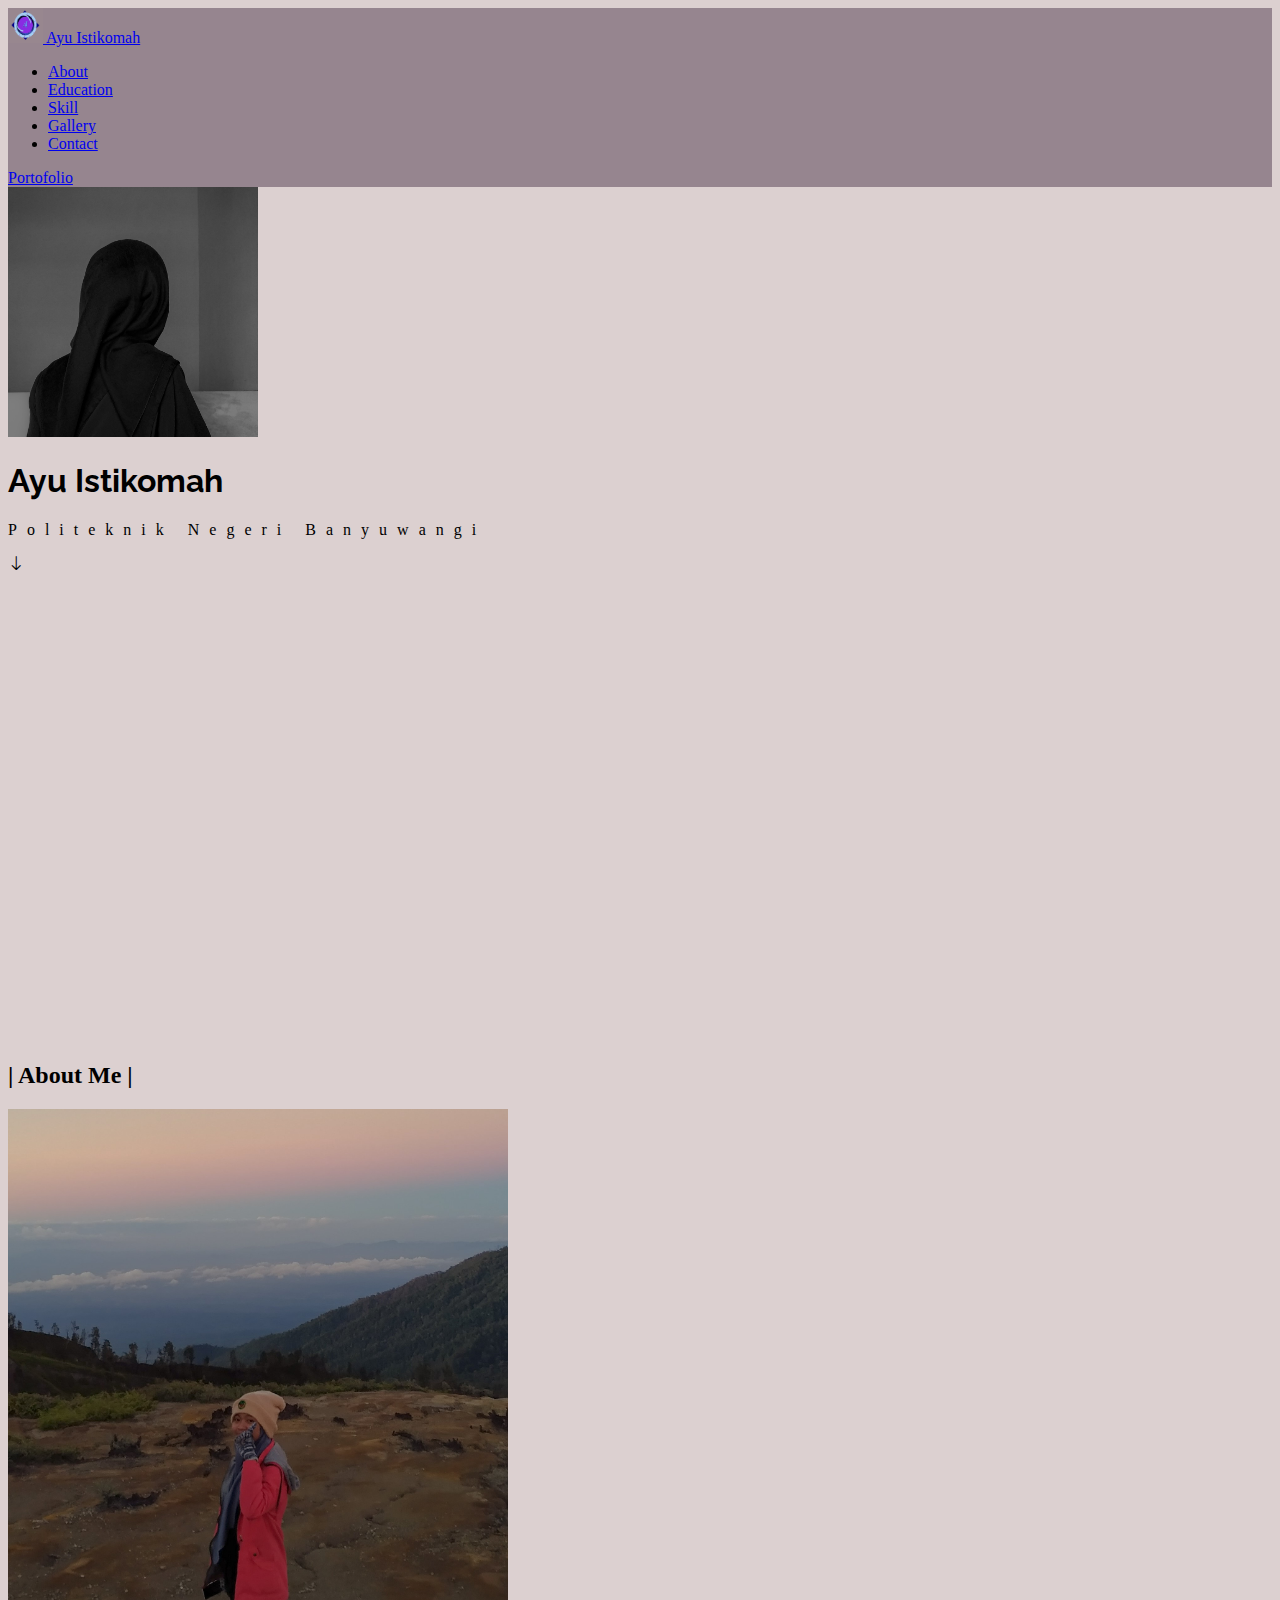
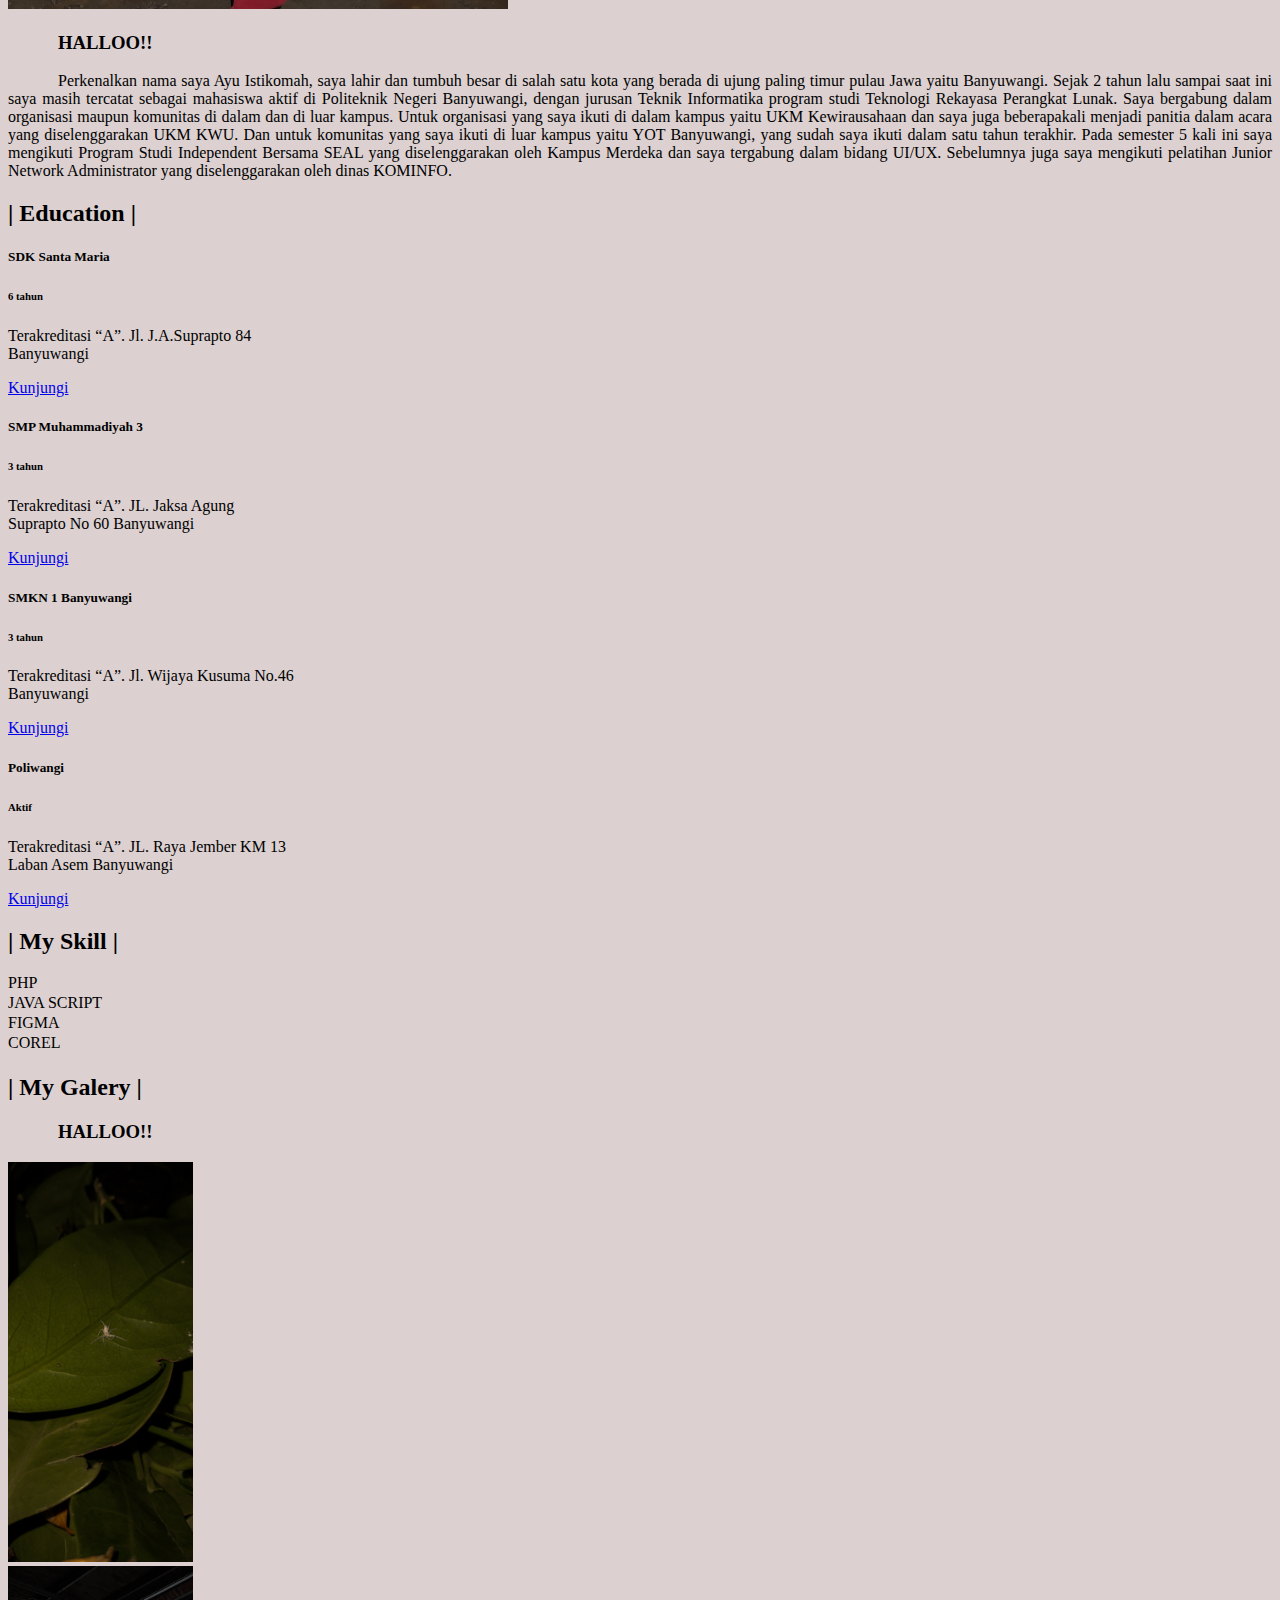
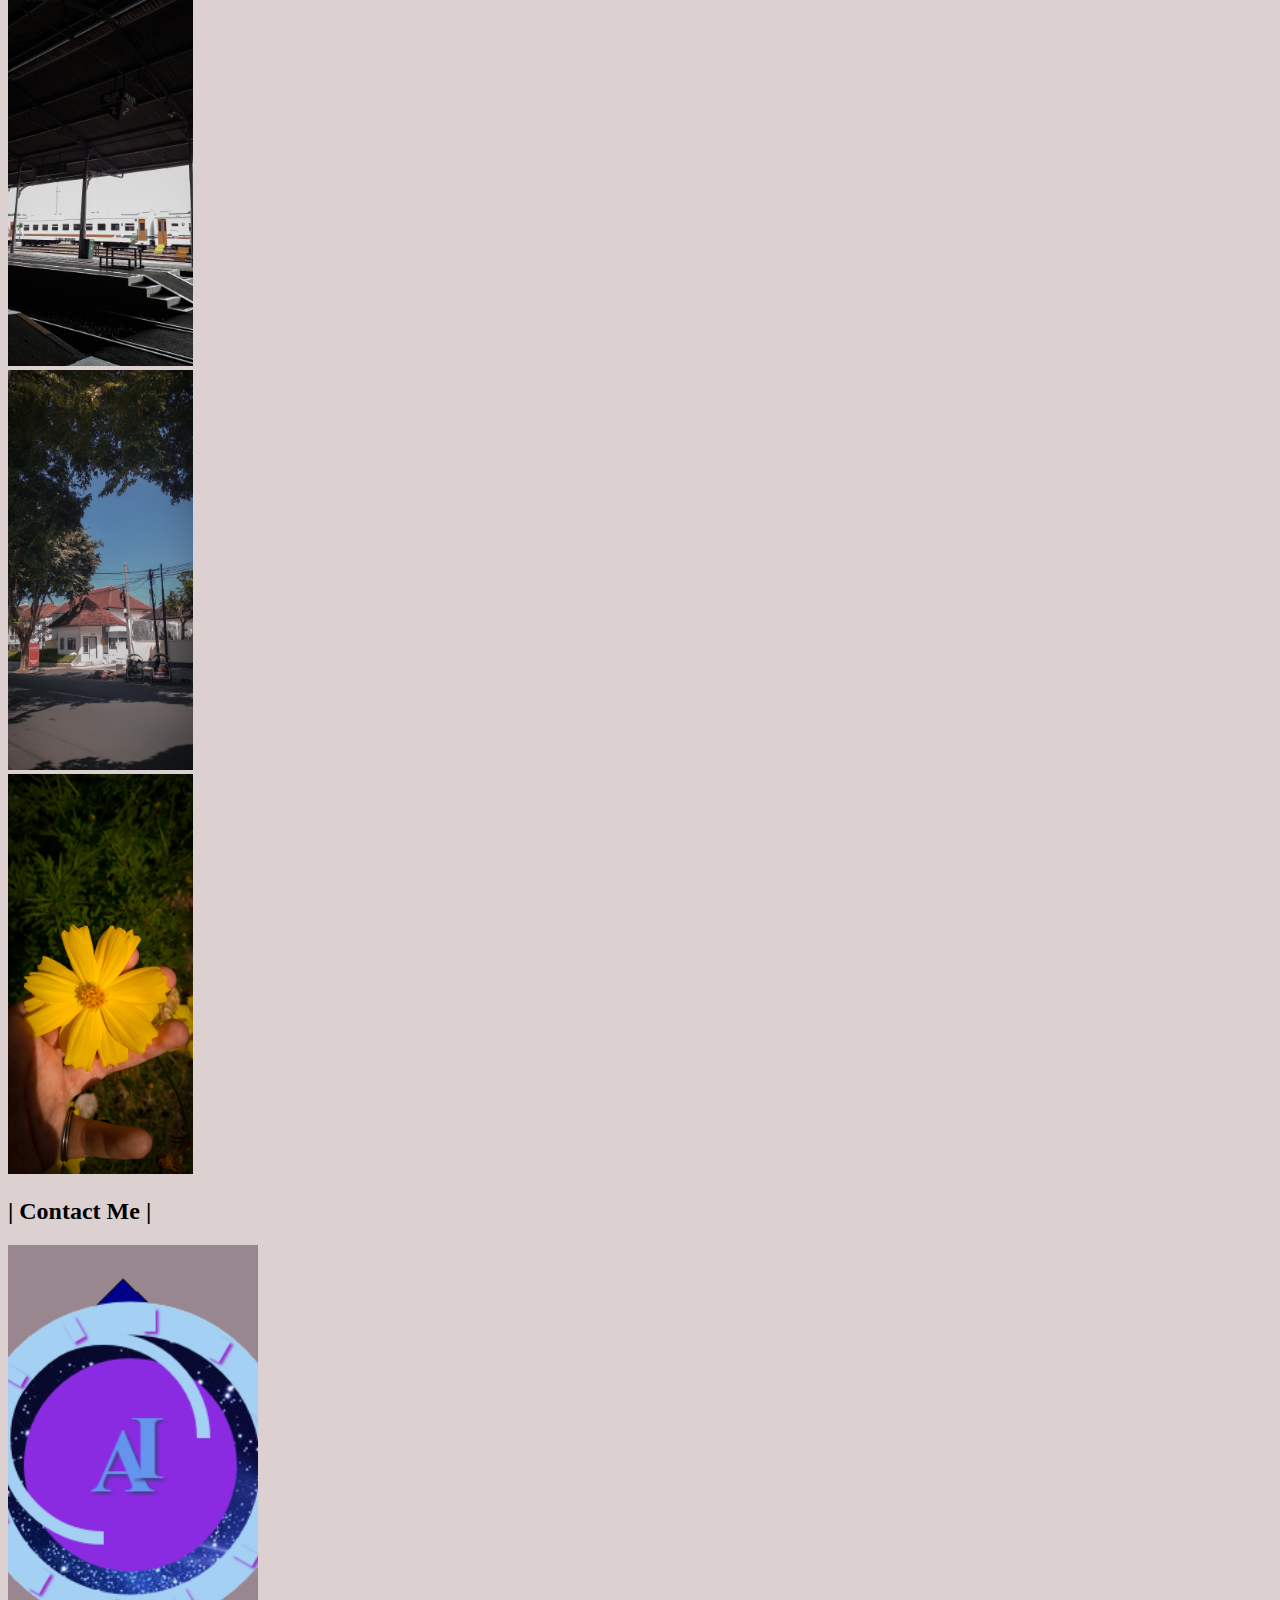
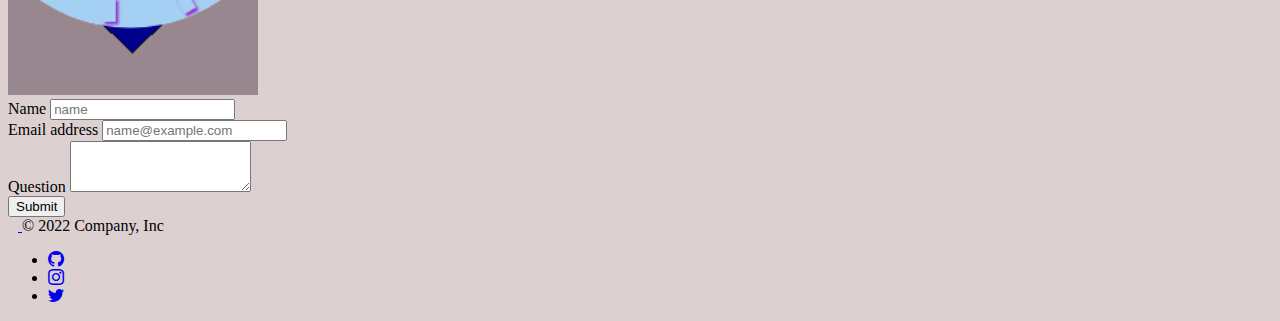
<file: index.html>
<!DOCTYPE html>
<html lang="en">
  <head>
    <meta charset="utf-8" />
    <meta name="viewport" content="width=device-width, initial-scale=1" />
    <title>Biodata Ayu Istikomah</title>
    <link href="https://cdn.jsdelivr.net/npm/bootstrap@5.2.2/dist/css/bootstrap.min.css" rel="stylesheet" integrity="sha384-Zenh87qX5JnK2Jl0vWa8Ck2rdkQ2Bzep5IDxbcnCeuOxjzrPF/et3URy9Bv1WTRi" crossorigin="anonymous" />
    <link rel="stylesheet" href="style.css" />
    <link rel="stylesheet" href="https://cdn.jsdelivr.net/npm/bootstrap-icons@1.9.1/font/bootstrap-icons.css" />
    <!-- FONT -->
    <link rel="preconnect" href="https://fonts.googleapis.com" />
    <link rel="preconnect" href="https://fonts.gstatic.com" crossorigin />
    <link href="https://fonts.googleapis.com/css2?family=Raleway:ital,wght@0,100;0,200;0,300;0,400;0,500;0,600;0,700;0,800;0,900;1,100;1,200;1,300;1,400;1,500;1,600;1,700;1,800;1,900&display=swap" rel="stylesheet" />
  </head>
  <body class="body">
    <!-- NAVBAR -->
    <nav id="navbar" class="navbar navbar-expand-lg shadow-sm sticky-top">
      <div class="container-fluid">
        <a class="navbar-brand fw-bold tex t-dark" href="#">
          <img src="assets/image/logo2.png" alt="Logo" width="35" height="35" class="d-inline-block align-text-top rounded-circle" />
          Ayu Istikomah
        </a>
        <div class="collapse navbar-collapse" id="navbarNav">
          <ul class="navbar-nav mx-auto">
            <!-- about -->
            <li class="nav-item">
              <a class="nav-link active fw-bold text-dark" aria-current="page" href="#about">About</a>
            </li>
            <!-- edu -->
            <li class="nav-item">
              <a class="nav-link active fw-bold tex t-dark" aria-current="page" href="#education">Education</a>
            </li>
            <!-- skill -->
            <li class="nav-item">
              <a class="nav-link active fw-bold tex t-dark" aria-current="page" href="#skill">Skill</a>
            </li>
            <!-- gal -->
            <li class="nav-item">
              <a class="nav-link active fw-bold text-dark" aria-current="page" href="#galery">Gallery</a>
            </li>
            <!-- contact -->
            <li class="nav-item">
              <a class="nav-link active fw-bold text-dark" aria-current="page" href="#contact">Contact</a>
            </li>
            
          </ul>
          <a class="btn bg-transparent fw-bold tex t-dark border-dark" href="portofolio.html" role="button">Portofolio</a>
        </div>
      </div>
    </nav>
    <!-- HERO -->
    <div id="hero" class="container d-flex flex-column align-items-center justify-content-center mb-5">
      <img src="assets/image/hero.jpg" class="image-hero rounded-circle" alt="" />
      <h1 class="title fw-bold">Ayu Istikomah</h1>
      <p class="subtitle">Politeknik Negeri Banyuwangi</p>
      <i class="bi bi-arrow-down"></i>
    </div>
    <!-- ABOUT -->
    <div id="about" class="container mb-5">
      <h2 class="text-center mb-3">|   About Me   |</h2>
      <div class="row">
        <div class="col-6">
          <img id="foto-about" src="assets/image/aboutfoto.jpg" class="shadow rounded w-100" alt="" />
        </div>
        <div class="col-6">
          <h3 class="text-about text-secondary lh-lg">HALLOO!!</h3>
          <p class="text-about text-secondary lh-lg">
            Perkenalkan nama saya Ayu Istikomah, saya lahir dan tumbuh besar di salah satu kota yang berada di ujung paling timur pulau Jawa yaitu Banyuwangi. Sejak 2 tahun lalu sampai saat ini saya masih tercatat
            sebagai mahasiswa aktif di Politeknik Negeri Banyuwangi, dengan jurusan Teknik Informatika program studi Teknologi Rekayasa Perangkat Lunak. Saya bergabung dalam organisasi maupun komunitas di dalam dan di luar kampus.
            Untuk organisasi yang saya ikuti di dalam kampus yaitu UKM Kewirausahaan dan saya juga beberapakali menjadi panitia dalam acara yang diselenggarakan UKM KWU. Dan untuk komunitas yang saya ikuti di luar kampus yaitu YOT Banyuwangi, yang sudah saya ikuti dalam satu tahun terakhir.
            Pada semester 5 kali ini saya mengikuti Program Studi Independent Bersama SEAL yang diselenggarakan oleh Kampus Merdeka dan saya tergabung dalam bidang UI/UX. Sebelumnya juga saya mengikuti pelatihan Junior Network Administrator yang diselenggarakan oleh dinas KOMINFO. 
       
          </p>
        </div>
      </div>
    </div>
    <!-- EDUCATION -->
    <div id="education" class="container  mb-5">
      <h2 class="text-center">|   Education   |</h2>
      <div class="row">
        <div class="col-3">
          <div class="card bg-transparent text-dark" style="width: 18rem">
            <div class="card-body ">
              <h5 class="card-title">SDK Santa Maria</h5>
              <h6 class="card-subtitle mb-2 text-muted">6 tahun</h6>
              <p class="card-text">Terakreditasi “A”. Jl. J.A.Suprapto 84 Banyuwangi</p>
              <a href="https://sdksantamariabwi.blogspot.com/2014/02/identitas-sekolah.html" class="card-link">Kunjungi</a>
            </div>
          </div>
        </div>
        <div class="col-3">
          <div class="card bg-transparent text-dark" style="width: 18rem">
            <div class="card-body">
              <h5 class="card-title">SMP Muhammadiyah 3</h5>
              <h6 class="card-subtitle mb-2 text-muted">3 tahun</h6>
              <p class="card-text">Terakreditasi “A”. JL. Jaksa Agung Suprapto No 60 Banyuwangi</p>
              <a href="https://mugawangi.sch.id/" class="card-link">Kunjungi</a>
            </div>
          </div>
        </div>
        <div class="col-3">
          <div class="card bg-transparent text-dark" style="width: 18rem">
            <div class="card-body">
              <h5 class="card-title">SMKN 1 Banyuwangi</h5>
              <h6 class="card-subtitle mb-2 text-muted">3 tahun</h6>
              <p class="card-text">Terakreditasi “A”. Jl. Wijaya Kusuma No.46 Banyuwangi</p>
              <a href="https://smkn1banyuwangi.sch.id/new/" class="card-link">Kunjungi</a>
            </div>
          </div>
        </div>
        <div class="col-3">
          <div class="card bg-transparent text-dark" style="width: 18rem">
            <div class="card-body">
              <h5 class="card-title">Poliwangi</h5>
              <h6 class="card-subtitle mb-2 text-muted">Aktif</h6>
              <p class="card-text">Terakreditasi “A”. JL. Raya Jember KM 13 Laban Asem Banyuwangi</p>
              <a href="https://www.poliwangi.ac.id/" class="card-link">Kunjungi</a>
            </div>
          </div>
        </div>
      </div>
    </div>
    <!-- SKILL -->
    <div id="skill" class="container mb-5">
      <h2 class="text-center">|   My Skill   |</h2>
      <div class="progress mb-3" style="height: 20px">
        <div class="progress-bar bg-success" role="progressbar" aria-label="Success example" style="width: 25%" aria-valuenow="25" aria-valuemin="0" aria-valuemax="100">PHP</div>
      </div>
      <div class="progress mb-3" style="height: 20px">
        <div class="progress-bar bg-info" role="progressbar" aria-label="Info example" style="width: 50%" aria-valuenow="50" aria-valuemin="0" aria-valuemax="100">JAVA SCRIPT</div>
      </div>
      <div class="progress mb-3" style="height: 20px">
        <div class="progress-bar bg-warning" role="progressbar" aria-label="Warning example" style="width: 75%" aria-valuenow="75" aria-valuemin="0" aria-valuemax="100">FIGMA</div>
      </div>
      <div class="progress mb-3" style="height: 20px">
        <div class="progress-bar bg-danger" role="progressbar" aria-label="Danger example" style="width: 90%" aria-valuenow="100" aria-valuemin="0" aria-valuemax="90">COREL</div>
      </div>
    </div>
    <!-- GALERY -->
    <div id="galery" class="container mb-5">
      <h2 class="text-center">|   My Galery   |</h2>
      <h3 class="text-about text-secondary lh-lg">HALLOO!!</h3>
      <div class="row">
        <div class="col-3">
          <div class="card">
            <img src="assets/image/galery1.jpg" class="card-img-top" alt="..." />
          </div>
        </div>
        <div class="col-3">
          <div class="card">
            <img src="assets/image/galery2.jpg" class="card-img-top" alt="..." />
          </div>
        </div>
        <div class="col-3">
          <div class="card">
            <img src="assets/image/galery3.jpg" class="card-img-top" alt="..." />
          </div>
        </div>
        <div class="col-3">
          <div class="card">
            <img src="assets/image/galery4.jpg" class="card-img-top" alt="..." />
          </div>
        </div>
        </div>
        </div>
      </div>
    </div>
    <!-- CONTACT -->
    <div id="contact" class="container mb-5">
      <h2 class="text-center mb-3">|   Contact Me   |</h2>
      <div class="row">
        <div class="col-5">
          <img id="foto-contact" src="assets/image/logo2.png" class="shadow rounded w-100" alt="" />
        </div>
        <div class="col-6">
          <form class="col-15 mx-auto ">
            <div class="mb-4">
              <label for="exampleFormControlInput1" class="form-label ">Name</label>
              <input type="text" class="form-control border-secondary" id="exampleFormControlInput1" placeholder="name" />
            </div>
            <div class="mb-4">
              <label for="exampleFormControlInput1" class="form-label">Email address</label>
              <input type="email" class="form-control border-secondary" id="exampleFormControlInput1" placeholder="name@example.com" />
            </div>
            <div class="mb-4">
              <label for="exampleFormControlTextarea1" class="form-label">Question</label>
              <textarea class="form-control border-secondary" id="exampleFormControlTextarea1" rows="3"></textarea>
            </div>
            <button type="button" class="btn btn-secondary w-100 ">Submit</button>
          </form>
        </div>
      </div>
    </div>
    <!-- FOOTER -->
    <div class="container">
      <footer class="d-flex flex-wrap justify-content-between align-items-center py-3 my-4 border-top">
        <div class="col-md-4 d-flex align-items-center">
          <a href="/" class="mb-3 me-2 mb-md-0 text-muted text-decoration-none lh-1">
            <svg class="bi" width="10" height="10"><use xlink:href="#bootstrap" /></svg>
          </a>
          <span class="mb-1 mb-md-0 text-muted">&copy; 2022 Company, Inc</span>
        </div>

        <ul class="nav col-md-2 justify-content-end list-unstyled d-flex">
          <li class="ms-3">
            <a class="text-muted" href="https://github.com/ayuisti29"><i class="bi bi-github"></i></a>
          </li>
          <li class="ms-3">
            <a class="text-muted" href="https://www.instagram.com/aistkmh/"><i class="bi bi-instagram"></i></a>
          </li>
          <li class="ms-3">
            <a class="text-muted" href="#"><i class="bi bi-twitter"></i></a>
          </li>
        </ul>
      </footer>
    </div>
    <script src="https://cdn.jsdelivr.net/npm/bootstrap@5.2.2/dist/js/bootstrap.bundle.min.js" integrity="sha384-OERcA2EqjJCMA+/3y+gxIOqMEjwtxJY7qPCqsdltbNJuaOe923+mo//f6V8Qbsw3" crossorigin="anonymous"></script>
  </body>
</html>
</file>
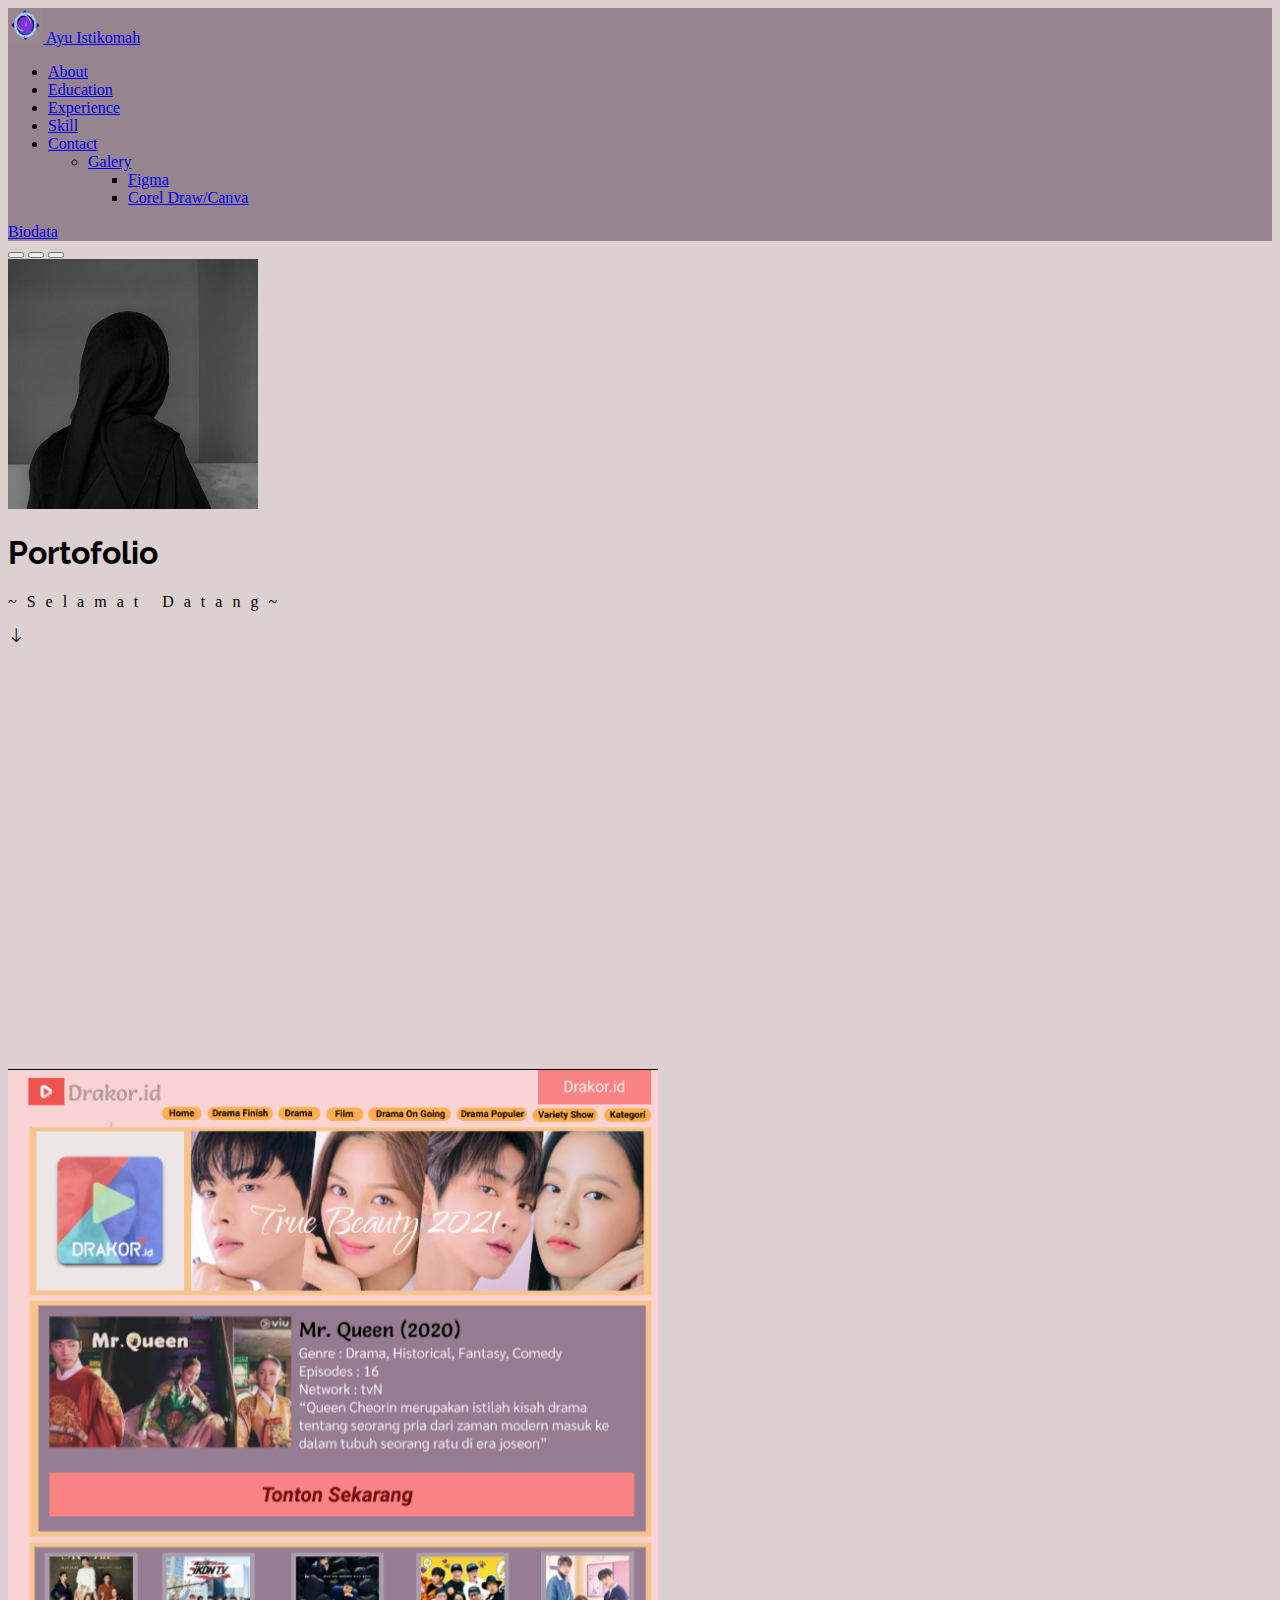
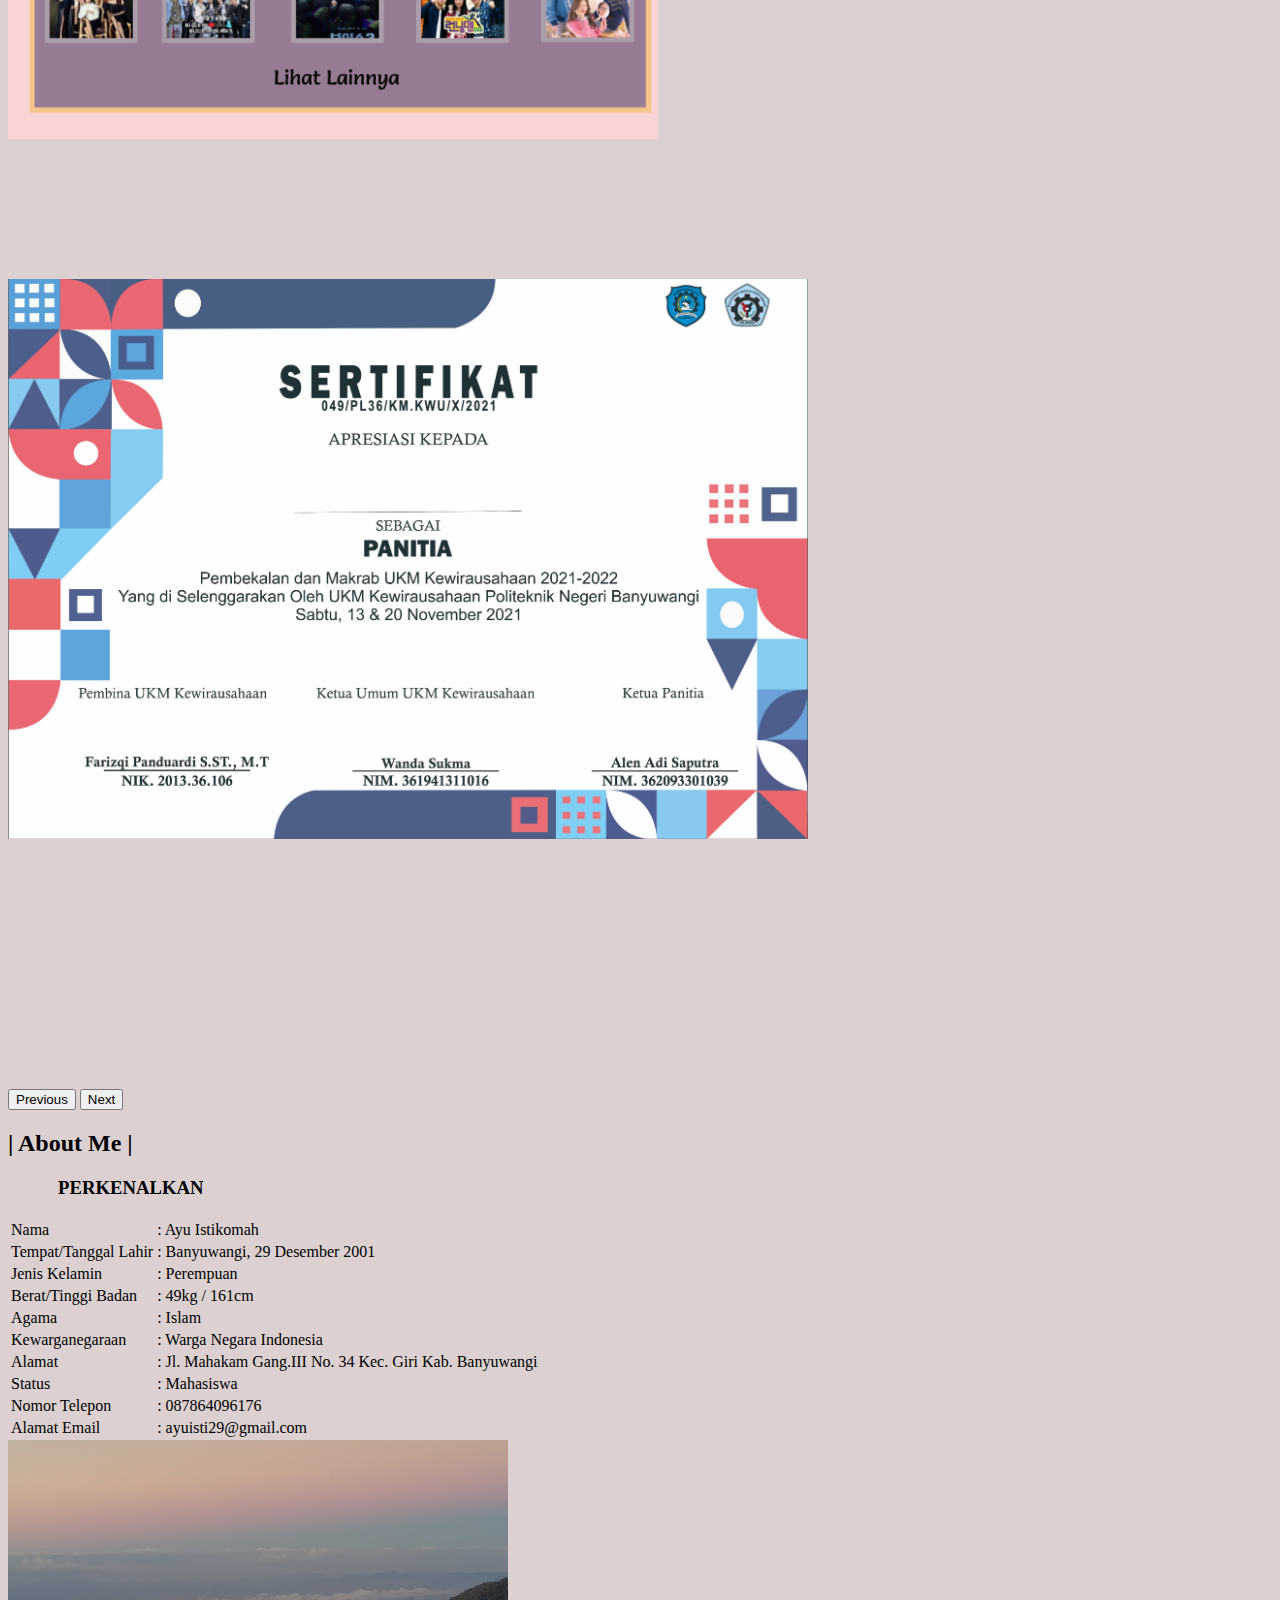
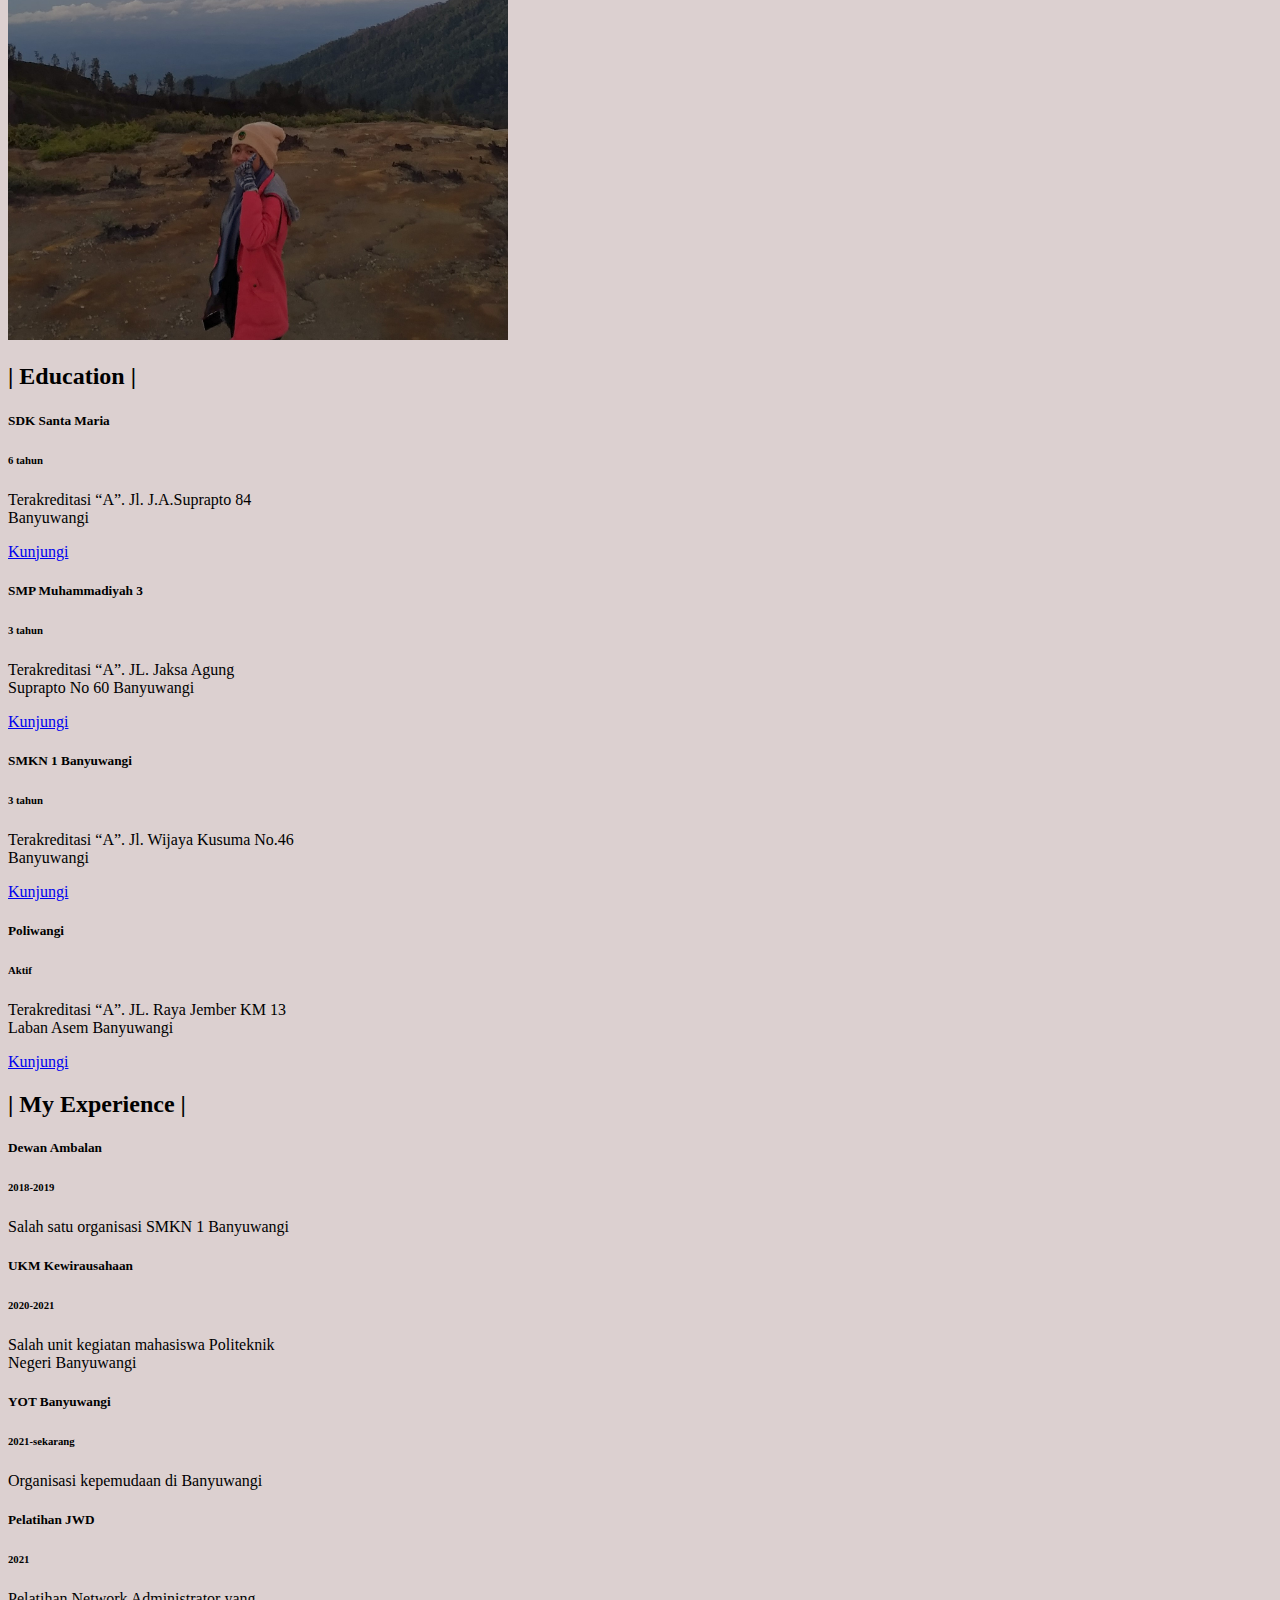
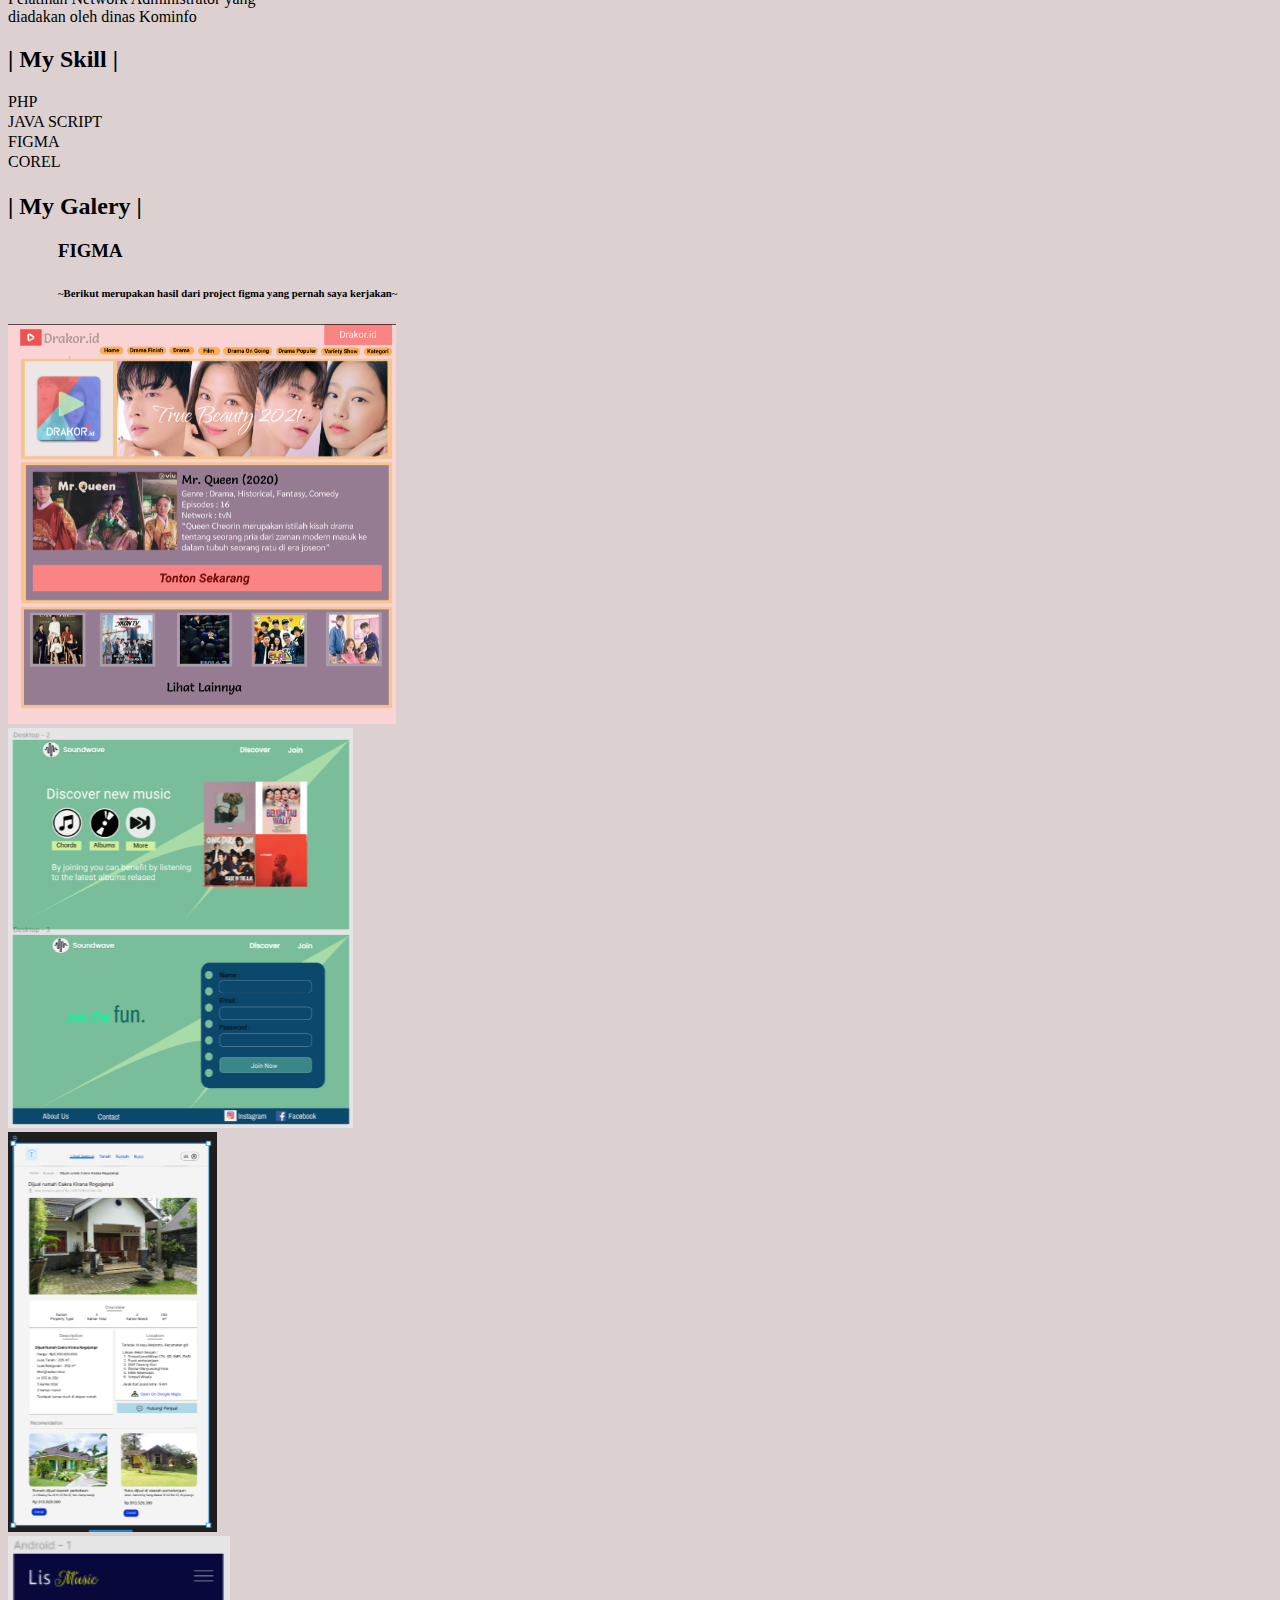
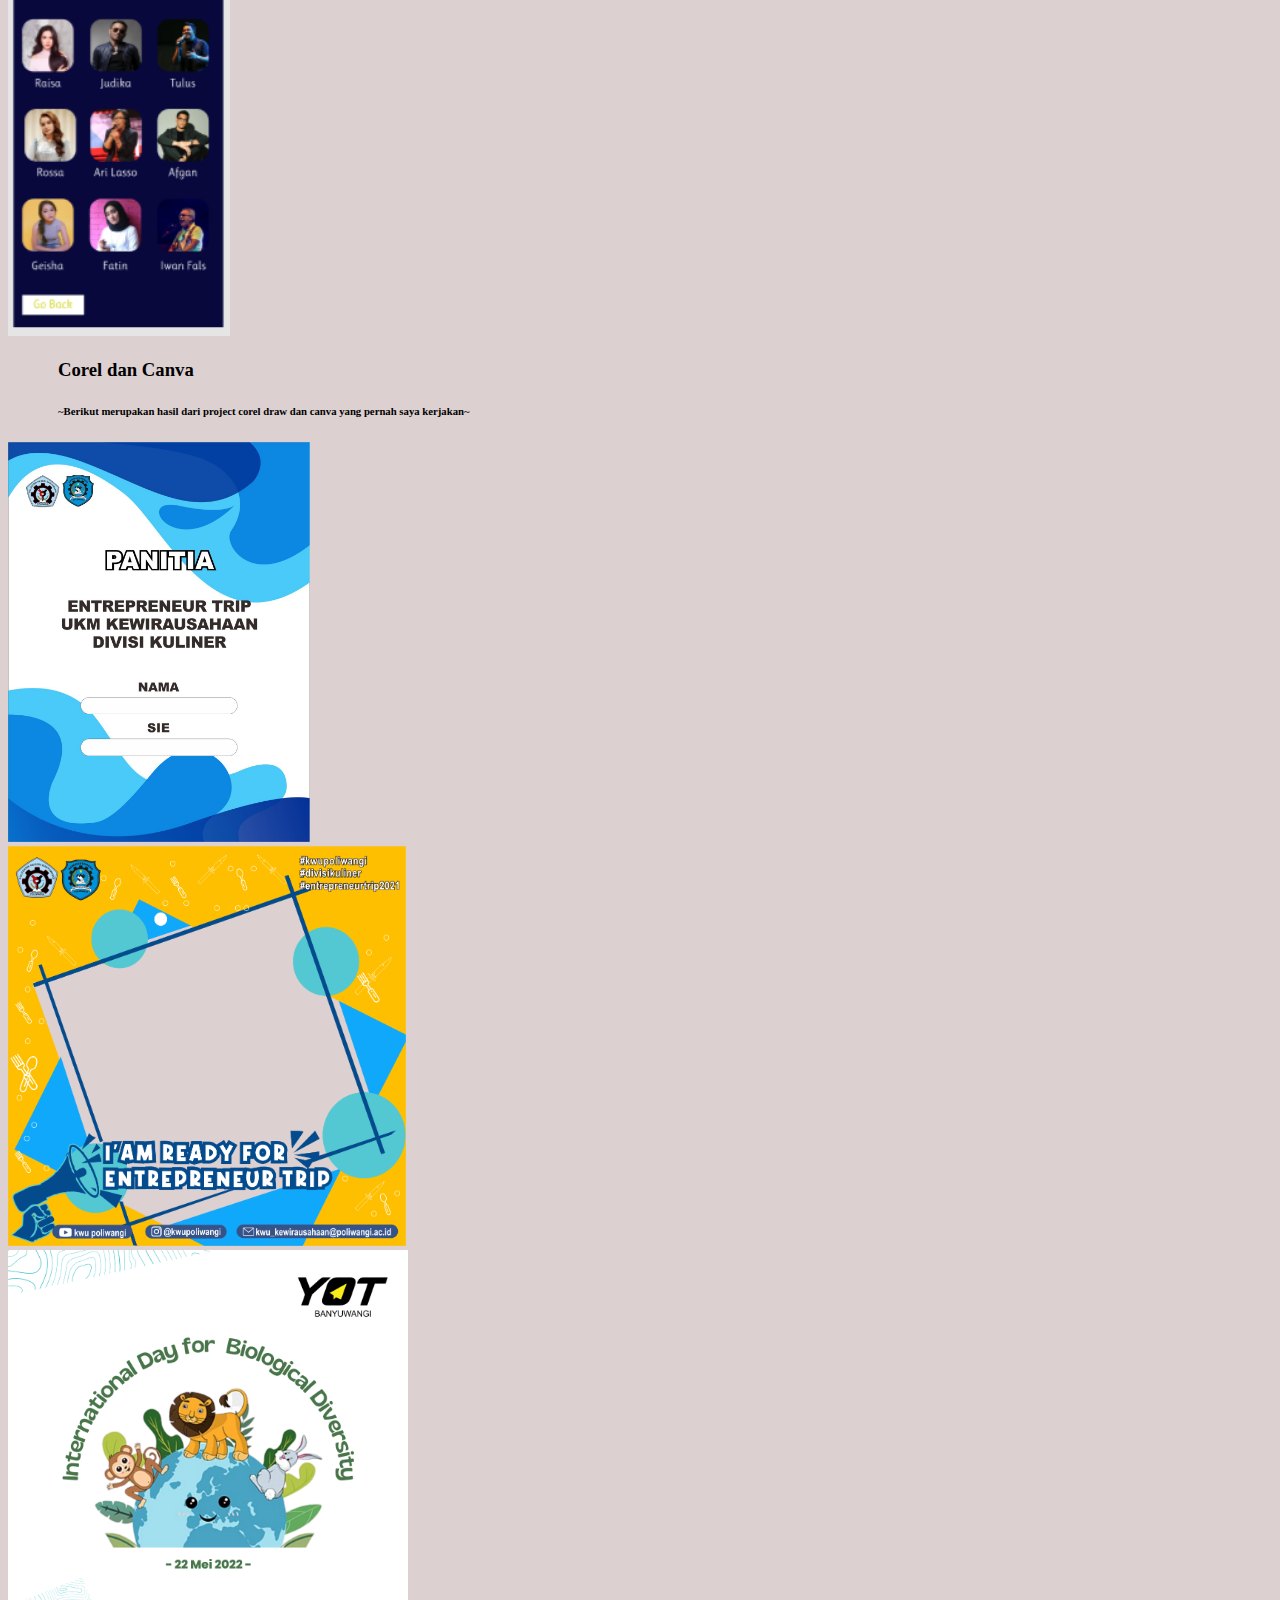
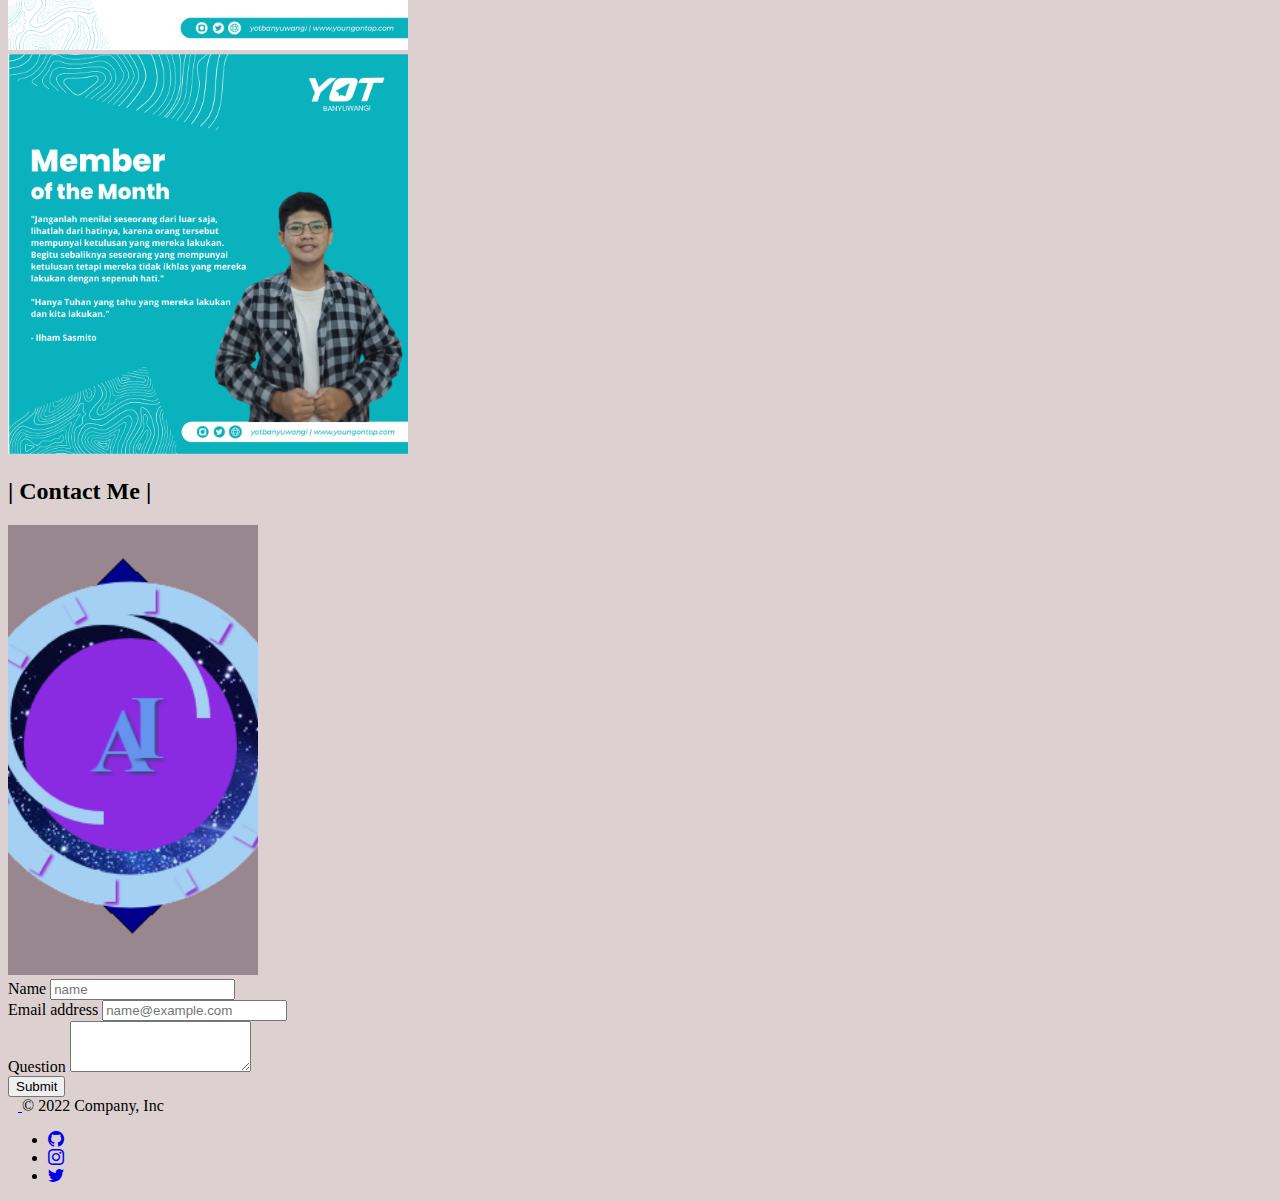
<file: portofolio.html>
<!DOCTYPE html>
<html lang="en">
  <head>
    <meta charset="utf-8" />
    <meta name="viewport" content="width=device-width, initial-scale=1" />
    <title>Portofolio Ayu Istikomah</title>
    <link href="https://cdn.jsdelivr.net/npm/bootstrap@5.2.2/dist/css/bootstrap.min.css" rel="stylesheet" integrity="sha384-Zenh87qX5JnK2Jl0vWa8Ck2rdkQ2Bzep5IDxbcnCeuOxjzrPF/et3URy9Bv1WTRi" crossorigin="anonymous" />
    <link rel="stylesheet" href="style.css" />
    <link rel="stylesheet" href="https://cdn.jsdelivr.net/npm/bootstrap-icons@1.9.1/font/bootstrap-icons.css" />
    <!-- FONT -->
    <link rel="preconnect" href="https://fonts.googleapis.com" />
    <link rel="preconnect" href="https://fonts.gstatic.com" crossorigin />
    <link href="https://fonts.googleapis.com/css2?family=Raleway:ital,wght@0,100;0,200;0,300;0,400;0,500;0,600;0,700;0,800;0,900;1,100;1,200;1,300;1,400;1,500;1,600;1,700;1,800;1,900&display=swap" rel="stylesheet" />
  </head>
  <body class="body">
    <!-- NAVBAR -->
    <nav id="navbar" class="navbar navbar-expand-lg shadow-sm sticky-top">
      <div class="container-fluid">
        <a class="navbar-brand fw-bold tex t-dark" href="#">
          <img src="assets/image/logo2.png" alt="Logo" width="35" height="35" class="d-inline-block align-text-top rounded-circle" />
          Ayu Istikomah
        </a>
        <div class="collapse navbar-collapse" id="navbarNav">
          <ul class="navbar-nav mx-auto">
            <!-- about -->
            <li class="nav-item">
              <a class="nav-link active fw-bold text-dark" aria-current="page" href="#about">About</a>
            </li>
            <!-- edu -->
            <li class="nav-item">
              <a class="nav-link active fw-bold tex t-dark" aria-current="page" href="#education">Education</a>
            </li>
            <!-- pengalaman -->
            <li class="nav-item">
              <a class="nav-link active fw-bold text-dark" aria-current="page" href="#pengalaman">Experience</a>
            </li>
            <!-- skill -->
            <li class="nav-item">
              <a class="nav-link active fw-bold tex t-dark" aria-current="page" href="#skill">Skill</a>
            </li>
            <!-- contact -->
            <li class="nav-item">
              <a class="nav-link active fw-bold text-dark" aria-current="page" href="#contact">Contact</a>
            </li>
            <!-- gal -->
            <div class="collapse navbar-collapse" id="navbarNavDarkDropdown">
              <ul class="navbar-nav">
                <li class="nav-item dropdown">
                  <a class="nav-link dropdown-toggle fw-bold text-dark" href="#" role="button" data-bs-toggle="dropdown" aria-expanded="false">
                    Galery
                  </a>
                  <ul class="dropdown-menu opacity-75 border-dark">
                    <li><a class="dropdown-item fw-bold" href="#figma">Figma</a></li>
                    <li><a class="dropdown-item fw-bold" href="#coreldancanva">Corel Draw/Canva</a></li>
                  </ul>
                </li>
              </ul>
            </div>
          </ul>
          <a class="btn bg-transparent fw-bold tex t-dark border-dark" href="index.html" role="button">Biodata</a>
        </div>
      </div>
    </nav>
    <div id="carouselExampleDark" class="carousel carousel-dark slide justify-content-center mb-5" data-bs-ride="carousel">
      <div class="carousel-indicators">
        <button type="button" data-bs-target="#carouselExampleDark" data-bs-slide-to="0" class="active" aria-current="true" aria-label="Slide 1"></button>
        <button type="button" data-bs-target="#carouselExampleDark" data-bs-slide-to="1" aria-label="Slide 2"></button>
        <button type="button" data-bs-target="#carouselExampleDark" data-bs-slide-to="2" aria-label="Slide 3"></button>
      </div>
      <div class="carousel-inner">
        <div id="carousel" class="carousel-item active" data-bs-interval="10000">
          <div id="hero1" class="container d-flex flex-column align-items-center justify-content-center" width="1100" height="600">
            <img src="assets/image/hero.jpg" class="image-hero rounded-circle" alt="" />
            <h1 class="title fw-bold">Portofolio</h1>
            <p class="subtitle">~Selamat Datang~</p>
            <i class="bi bi-arrow-down"></i>
        </div>
      </div>
        <div id="carousel" class="carousel-item " data-bs-interval="2000">
          <div id="hero1" class="container d-flex flex-column align-items-center justify-content-center" width="1100" height="600">
            <img src="assets/image/figma.png" class="image-hero2" alt="" />
            </div>
        </div>
        <div id="carousel" class="carousel-item">
            <div id="hero1" class="container d-flex flex-column align-items-center justify-content-center" width="1100" height="600">
              <img src="assets/image/panitia1.jpg" class="image-hero3" alt="" />
              </div>
        </div>
      </div>
      <button class="carousel-control-prev" type="button" data-bs-target="#carouselExampleDark" data-bs-slide="prev">
        <span class="carousel-control-prev-icon" aria-hidden="true"></span>
        <span class="visually-hidden">Previous</span>
      </button>
      <button class="carousel-control-next" type="button" data-bs-target="#carouselExampleDark" data-bs-slide="next">
        <span class="carousel-control-next-icon" aria-hidden="true"></span>
        <span class="visually-hidden">Next</span>
      </button>
    </div>
    <!-- ABOUT -->
    <div id="about" class="container mb-5">
      <h2 class="text-center mb-3">|   About Me   |</h2>
      <div class="row">
        <div class="col-6">
          <h3 class="text-about text-secondary lh-lg text-center text-decoration-underline">PERKENALKAN</h3>
          <table class="table">
            <tbody>
              <tr>
                <td>Nama</td>
                <td>: Ayu Istikomah</td>
              </tr>
              <tr>
                <td>Tempat/Tanggal Lahir</td>
                <td>: Banyuwangi, 29 Desember 2001</td>
              </tr>
              <tr>
                <td>Jenis Kelamin</td>
                <td>: Perempuan</td>
                <tr>
                  <td>Berat/Tinggi Badan</td>
                  <td>: 49kg / 161cm</td>
                </tr>
              </tr>
              <tr>
                <td>Agama</td>
                <td>: Islam</td>
              </tr>
              <tr>
                <td>Kewarganegaraan</td>
                <td>: Warga Negara Indonesia</td>
              </tr>
              <tr>
                <td>Alamat</td>
                <td>: Jl. Mahakam Gang.III No. 34 Kec. Giri Kab. Banyuwangi</td>
              </tr>
              <tr>
                <td>Status</td>
                <td>: Mahasiswa</td>
              </tr>
              <tr>
                <td>Nomor Telepon</td>
                <td>: 087864096176</td>
              </tr>
              <tr>
                <td>Alamat Email</td>
                <td>: ayuisti29@gmail.com</td>
              </tr>
              </tr>
            </tbody>
          </table>
        </div>
        <div class="col-6">
          <img id="foto-about" src="assets/image/aboutfoto.jpg" class="shadow rounded w-100" alt="" />
        </div>
      </div>
    </div>
    <!-- EDUCATION -->
    <div id="education" class="container  mb-5">
      <h2 class="text-center">|   Education   |</h2>
      <div class="row">
        <div class="col-3">
          <div class="card bg-transparent text-dark" style="width: 18rem">
            <div class="card-body ">
              <h5 class="card-title">SDK Santa Maria</h5>
              <h6 class="card-subtitle mb-2 text-muted">6 tahun</h6>
              <p class="card-text">Terakreditasi “A”. Jl. J.A.Suprapto 84 Banyuwangi</p>
              <a href="https://sdksantamariabwi.blogspot.com/2014/02/identitas-sekolah.html" class="card-link">Kunjungi</a>
            </div>
          </div>
        </div>
        <div class="col-3">
          <div class="card bg-transparent text-dark" style="width: 18rem">
            <div class="card-body">
              <h5 class="card-title">SMP Muhammadiyah 3</h5>
              <h6 class="card-subtitle mb-2 text-muted">3 tahun</h6>
              <p class="card-text">Terakreditasi “A”. JL. Jaksa Agung Suprapto No 60 Banyuwangi</p>
              <a href="https://mugawangi.sch.id/" class="card-link">Kunjungi</a>
            </div>
          </div>
        </div>
        <div class="col-3">
          <div class="card bg-transparent text-dark" style="width: 18rem">
            <div class="card-body">
              <h5 class="card-title">SMKN 1 Banyuwangi</h5>
              <h6 class="card-subtitle mb-2 text-muted">3 tahun</h6>
              <p class="card-text">Terakreditasi “A”. Jl. Wijaya Kusuma No.46 Banyuwangi</p>
              <a href="https://smkn1banyuwangi.sch.id/new/" class="card-link">Kunjungi</a>
            </div>
          </div>
        </div>
        <div class="col-3">
          <div class="card bg-transparent text-dark" style="width: 18rem">
            <div class="card-body">
              <h5 class="card-title">Poliwangi</h5>
              <h6 class="card-subtitle mb-2 text-muted">Aktif</h6>
              <p class="card-text">Terakreditasi “A”. JL. Raya Jember KM 13 Laban Asem Banyuwangi</p>
              <a href="https://www.poliwangi.ac.id/" class="card-link">Kunjungi</a>
            </div>
          </div>
        </div>
      </div>
    </div>
    <!-- PENGALAMAN -->
    <div id="pengalaman" class="container  mb-5">
      <h2 class="text-center">|   My Experience   |</h2>
      <div class="row">
        <div class="col-3">
          <div class="card text-dark" style="width: 18rem">
            <div class="card-body ">
              <h5 class="card-title">Dewan Ambalan</h5>
              <h6 class="card-subtitle mb-2 text-muted">2018-2019</h6>
              <p class="card-text">Salah satu organisasi SMKN 1 Banyuwangi</p>
            </div>
          </div>
        </div>
        <div class="col-3">
          <div class="card  text-dark" style="width: 18rem">
            <div class="card-body">
              <h5 class="card-title">UKM Kewirausahaan</h5>
              <h6 class="card-subtitle mb-2 text-muted">2020-2021</h6>
              <p class="card-text">Salah unit kegiatan mahasiswa Politeknik Negeri Banyuwangi</p>
            </div>
          </div>
        </div>
        <div class="col-3">
          <div class="card  text-dark" style="width: 18rem">
            <div class="card-body">
              <h5 class="card-title">YOT Banyuwangi</h5>
              <h6 class="card-subtitle mb-2 text-muted">2021-sekarang</h6>
              <p class="card-text">Organisasi kepemudaan di Banyuwangi</p>
            </div>
          </div>
        </div>
        <div class="col-3">
          <div class="card  text-dark" style="width: 18rem">
            <div class="card-body">
              <h5 class="card-title">Pelatihan JWD</h5>
              <h6 class="card-subtitle mb-2 text-muted">2021</h6>
              <p class="card-text">Pelatihan Network Administrator yang diadakan oleh dinas Kominfo</p>
            </div>
          </div>
        </div>
      </div>
    </div>
    <!-- SKILL -->
    <div id="skill" class="container mb-5">
      <h2 class="text-center">|   My Skill   |</h2>
      <div class="progress mb-3" style="height: 20px">
        <div class="progress-bar bg-success" role="progressbar" aria-label="Success example" style="width: 25%" aria-valuenow="25" aria-valuemin="0" aria-valuemax="100">PHP</div>
      </div>
      <div class="progress mb-3" style="height: 20px">
        <div class="progress-bar bg-info" role="progressbar" aria-label="Info example" style="width: 50%" aria-valuenow="50" aria-valuemin="0" aria-valuemax="100">JAVA SCRIPT</div>
      </div>
      <div class="progress mb-3" style="height: 20px">
        <div class="progress-bar bg-warning" role="progressbar" aria-label="Warning example" style="width: 75%" aria-valuenow="75" aria-valuemin="0" aria-valuemax="100">FIGMA</div>
      </div>
      <div class="progress mb-3" style="height: 20px">
        <div class="progress-bar bg-danger" role="progressbar" aria-label="Danger example" style="width: 90%" aria-valuenow="100" aria-valuemin="0" aria-valuemax="90">COREL</div>
      </div>
    </div>
     <!-- GALERY -->
     <h2 class="text-center mb-3">|   My Galery  |</h2>
     <div id="figma" class="container mb-5 ">
      <h3 id="figma" class="text-about text-secondary lh-lg text-center">FIGMA</h3>
        <h6 class="text-about text-dark lh-lg text-center">~Berikut merupakan hasil dari project figma yang pernah saya kerjakan~</h6>
        <div class="row">
          <div class="col-3">
            <div class="card">
              <img src="assets/image/figma.png" class="card-img-top" alt="..." />
            </div>
          </div>
          <div class="col-3">
            <div class="card">
              <img src="assets/image/figma1.PNG" class="card-img-top" alt="..." />
            </div>
          </div>
          <div class="col-3">
            <div class="card">
              <img src="assets/image/figma2.PNG" class="card-img-top" alt="..." />
            </div>
          </div>
          <div class="col-3">
            <div class="card">
              <img src="assets/image/figma3.PNG" class="card-img-top" alt="..." />
            </div>
          </div>
          </div>
        <h3 id="coreldancanva" class="text-about text-secondary lh-lg text-center">Corel dan Canva</h3>
        <h6 class="text-about text-dark lh-lg text-center">~Berikut merupakan hasil dari project corel draw dan canva yang pernah saya kerjakan~</h6>
        <div class="row">
          <div class="col-3">
            <div class="card">
              <img src="assets/image/cc1.jpg" class="card-img-top" alt="..." />
            </div>
          </div>
          <div class="col-3">
            <div class="card">
              <img src="assets/image/cc2.png" class="card-img-top" alt="..." />
            </div>
          </div>
          <div class="col-3">
            <div class="card">
              <img src="assets/image/4.png" class="card-img-top" alt="..." />
            </div>
          </div>
          <div class="col-3">
            <div class="card">
              <img src="assets/image/17.png" class="card-img-top" alt="..." />
            </div>
          </div>
          </div>
          </div>
        </div>
      </div>
    </div>
    <!-- CONTACT -->
    <div id="contact" class="container mb-5">
      <h2 class="text-center mb-3">|   Contact Me   |</h2>
      <div class="row">
        <div class="col-5">
          <img id="foto-contact" src="assets/image/logo2.png" class="shadow rounded w-100" alt="" />
        </div>
        <div class="col-6">
          <form class="col-15 mx-auto ">
            <div class="mb-4">
              <label for="exampleFormControlInput1" class="form-label ">Name</label>
              <input type="text" class="form-control border-secondary" id="exampleFormControlInput1" placeholder="name" />
            </div>
            <div class="mb-4">
              <label for="exampleFormControlInput1" class="form-label">Email address</label>
              <input type="email" class="form-control border-secondary" id="exampleFormControlInput1" placeholder="name@example.com" />
            </div>
            <div class="mb-4">
              <label for="exampleFormControlTextarea1" class="form-label">Question</label>
              <textarea class="form-control border-secondary" id="exampleFormControlTextarea1" rows="3"></textarea>
            </div>
            <button type="button" class="btn btn-secondary w-100 ">Submit</button>
          </form>
        </div>
      </div>
    </div>
    <!-- FOOTER -->
    <div class="container">
      <footer class="d-flex flex-wrap justify-content-between align-items-center py-3 my-4 border-top">
        <div class="col-md-4 d-flex align-items-center">
          <a href="/" class="mb-3 me-2 mb-md-0 text-muted text-decoration-none lh-1">
            <svg class="bi" width="10" height="10"><use xlink:href="#bootstrap" /></svg>
          </a>
          <span class="mb-1 mb-md-0 text-muted">&copy; 2022 Company, Inc</span>
        </div>

        <ul class="nav col-md-2 justify-content-end list-unstyled d-flex">
          <li class="ms-3">
            <a class="text-muted" href="https://github.com/ayuisti29"><i class="bi bi-github"></i></a>
          </li>
          <li class="ms-3">
            <a class="text-muted" href="https://www.instagram.com/aistkmh/"><i class="bi bi-instagram"></i></a>
          </li>
          <li class="ms-3">
            <a class="text-muted" href="#"><i class="bi bi-twitter"></i></a>
          </li>
        </ul>
      </footer>
    </div>
    <script src="https://cdn.jsdelivr.net/npm/bootstrap@5.2.2/dist/js/bootstrap.bundle.min.js" integrity="sha384-OERcA2EqjJCMA+/3y+gxIOqMEjwtxJY7qPCqsdltbNJuaOe923+mo//f6V8Qbsw3" crossorigin="anonymous"></script>
  </body>
</html>
</file>
<file: style.css>
/* CSS BIODATA */

.bbackground {
  background-color: hsl(180, 59%, 70%);
  /* margin-top: 100px; */
  margin-bottom: 100px;
  margin-right: 100px;
  margin-left: 100px;
  margin: 0;
}

.profil {
  padding-top: 50px;
}

.foto {
  /* margin-left: 700px; */
  padding-bottom: 20px;
}
.isi {
  text-align: center;
  padding-bottom: 20px;
}
.font {
  text-align: center;
  color: rgb(2, 73, 6);
  text-shadow: -1px 0 black, 0 1px black, 1px 0 black, 0 -1px black;
}
.font-judul {
  text-align: center;
  font-family: "Lucida Console", "Courier New", monospace;
}
.list {
  list-style-type: square;
  margin: 0 auto;
  padding-bottom: 20px;
}
.list-angka {
  margin: 0 auto;
  padding-bottom: 20px;
}
.link {
  margin: 0 auto;
}

.foto {
  width: 100%;
}

@media (min-width: 768px) {
  .foto {
    width: 80%;
  }
}

@media (min-width: 992px) {
  .foto {
    width: 15%;
  }
}

/* CSS PORTOFOLIO */
.background {
  background-color: #f4f4f4;
  margin: 0;
}
.sub-judul {
  font-family: verdana;
  text-align: center;
  color: #c0b283;
}

/*FORM*/
.data {
  padding-top: 50px;
}
.form {
  margin: 0 auto;
  padding-bottom: 20px;
}
.form1 {
  color: #dcd0c0;
  text-align: center;
}
.font-form {
  color: #96858f;
}

/*TENTANG SAYA*/
.foto-p {
  height: 250px;
  margin: auto;
}
.isi {
  text-align: center;
  color: #373737;
}

/*TABEL*/
.pengalaman {
  margin: 0 auto;
}
.skill {
  margin: 0 auto;
}
.tabel-1 {
  background-color: #dcd0d0;
}
.tabel-2 {
  background-color: #e7dfdd;
}

.foto-p {
  width: 100%;
}

@media (min-width: 768px) {
  .foto-p {
    width: 80%;
  }
}

@media (min-width: 992px) {
  .foto-p {
    width: 20%;
  }
}

/* CSS INDEX */
.body {
  background: #dcd0d0;
}
#navbar {
  background-color: #96858f;
}
.image-hero {
  width: 250px;
  height: 250px;
  object-fit: cover;
}
.image-hero2 {
  width: 650px;
  height: 670px;
  object-fit: cover;
}
.image-hero3 {
  width: 800px;
  height: 560px;
  object-fit: cover;
}
.title {
  font-family: "Raleway", sans-serif;
}
.subtitle {
  letter-spacing: 10px;
}
#hero {
  height: 95vh;
}
#hero1 {
  height: 90vh;
}
#foto-about {
  width: 500px;
  height: 500px;
  object-fit: cover;
}
.text-about {
  text-indent: 50px;
  text-align: justify;
}
.card-img-top {
  height: 400px;
  object-fit: cover;
}
#foto-contact {
  width: 250px;
  height: 450px;
  object-fit: cover;
}
.dropdown-menu {
  background-color: #96858f;
}
</file>
